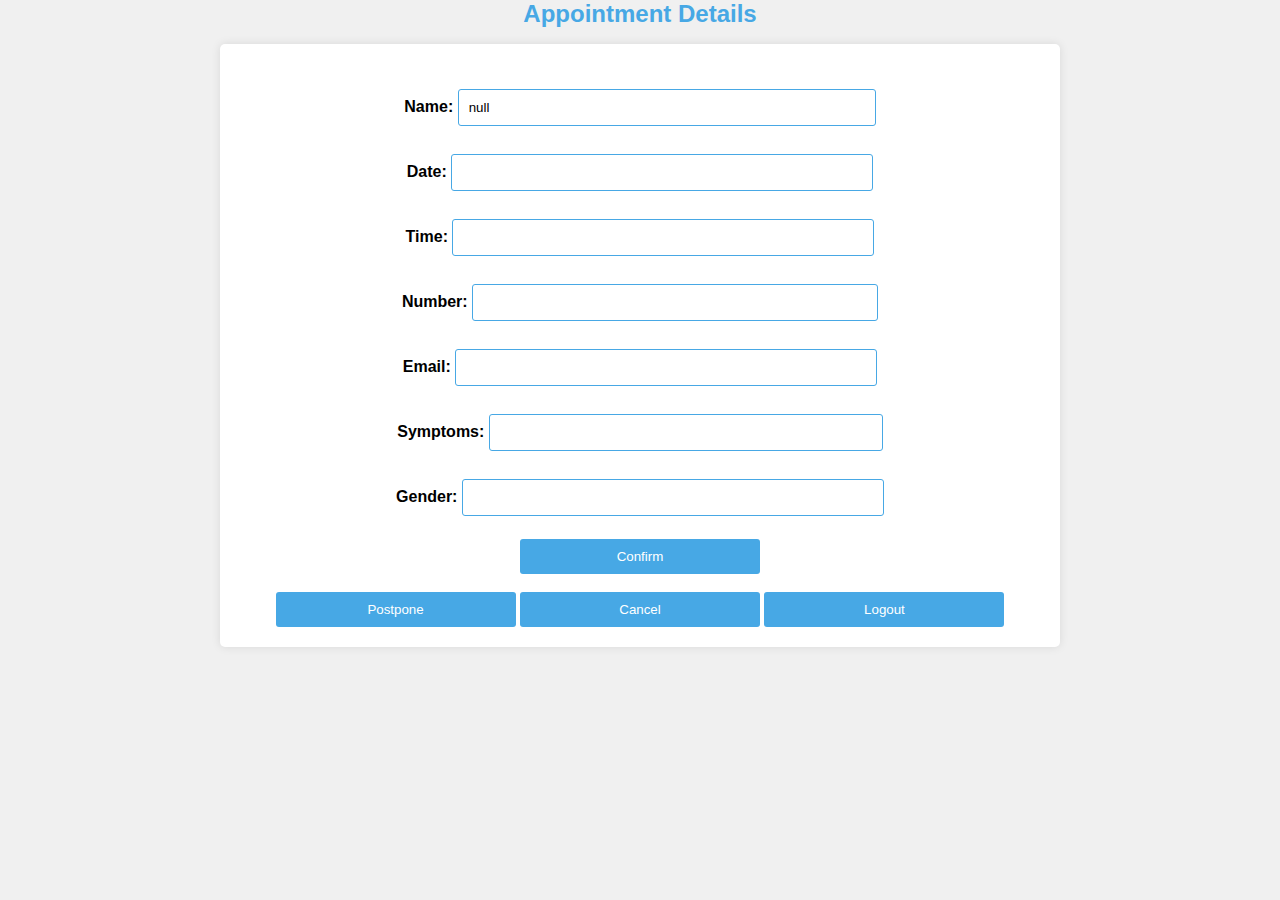
<file: appointment_details.html>
<!DOCTYPE html>
<html lang="en">
<head>
    <meta charset="UTF-8">
    <meta name="viewport" content="width=device-width, initial-scale=1.0">
    <title>Appointment Details</title>
    <!-- Add your CSS styles here -->
    <style>
        /* Styles for appointment_details.html */
body {
    font-family: Arial, sans-serif;
    background-color: #f0f0f0;
    margin: 0;
    padding: 0;
}

.container {
    max-width: 800px;
    margin: 0 auto;
    padding: 20px;
    background-color: #fff;
    box-shadow: 0 0 10px rgba(0, 0, 0, 0.1);
    border-radius: 5px;
    text-align: center;
}

h1 {
    color: #47a8e5;
    font-size: 24px;
    margin-top: 0;
}

form {
    margin-top: 20px;
}

label {
    font-weight: bold;
}

input, select {
    width: 100%;
    padding: 10px;
    margin: 5px 0;
    border: 1px solid #ccc;
    border-radius: 3px;
}

button {
    width: 100%;
    padding: 10px;
    background-color: #47a8e5;
    color: #fff;
    border: none;
    border-radius: 3px;
    cursor: pointer;
}

button:hover {
    background-color: #2a7da6;
}

/* Additional styling as needed */

    </style>
</head>
<body>
    <h1 style="text-align:center;">Appointment Details</h1>
    <div class="container">
        <form action ="https://formspree.io/f/mrgwjrlo" method="POST">
            <label>Name:</label>
            <input id="Namebox" type="text" name="Name" style="width:49.5%;border-color: #47a8e5;border: radius 10px;" readonly>
            <br><br>
            <label>Date:</label>
            <input id="Datebox" type="text" name="Date" style="width:50%;border-color: #47a8e5;border: radius 10px;" readonly>
            <br><br>
            <label>Time:</label>
            <input id="Timebox" type="text" name="Time" style="width:50%;border-color: #47a8e5;border: radius 10px;" readonly>
            <br><br>
            <label>Number:</label>
            <input id="Rollbox" type="text" name="Number" style="width:48%;border-color: #47a8e5;border: radius 10px;" readonly>
            <br><br>
            <label>Email:</label>
            <input id="Mailbox" type="text" name="Email" style="width:50%;border-color: #47a8e5;border: radius 10px;" readonly>
            <br><br>
            <label>Symptoms:</label>
            <input id="Secbox" type="text" name="Symptoms" style="width:46.5%;border-color: #47a8e5;border: radius 10px;" readonly>
            <br><br>
            <label>Gender:</label>
            <input id="Genbox" type="text" name="Gender" style="width:50%;border-color: #47a8e5;border: radius 10px;" readonly>
            <br><br>
            <!-- <button type="submit" style="width:31%;" >Send us Mail</button> -->
            <button id="confirmBtn" style="width: 30%;">Confirm</button>

            <br>
        </form>
        <div id="custom-popup" style="display: none; position: fixed; top: 0; left: 0; width: 100%; height: 100%; background: rgba(0, 0, 0, 0.5);">
            <div style="position: absolute; top: 50%; left: 50%; transform: translate(-50%, -50%); background: #fff; padding: 20px; border-radius: 5px; box-shadow: 0 0 10px rgba(0, 0, 0, 0.1); text-align: center;">
                <p>Appointment booked!</p>
                <!-- <button id="ok-button" style="padding: 10px 20px; background-color: #47a8e5; color: #fff; border: none; border-radius: 3px; cursor: pointer;">OK</button> -->
            </div>
        </div>
        <br>
        <button id="postponeBtn" style="width:30%">Postpone</button>
        <button id="cancelBtn" style="width: 30%;">Cancel</button>
        <button id="logoutBtn" style="width: 30%;">Logout</button>

    </div>

    <script>
        
        // Function to get URL parameters by name
        function getParameterByName(name, url) {
            if (!url) url = window.location.href;
            name = name.replace(/[\[\]]/g, '\\$&');
            var regex = new RegExp('[?&]' + name + '(=([^&#]*)|&|#|$)'),
                results = regex.exec(url);
            if (!results) return null;
            if (!results[2]) return '';
            return decodeURIComponent(results[2].replace(/\+/g, ' '));
        }

        // Retrieve URL parameters
        var name = getParameterByName('name');
        var date = getParameterByName('date');
        var time = getParameterByName('time');
        var phone = getParameterByName('phone');
        var email = getParameterByName('email');
        var symptoms = getParameterByName('symptoms');
        var gender = getParameterByName('gender');

        // Populate the form fields with the retrieved data
        document.getElementById('Namebox').value = name;
        document.getElementById('Datebox').value = date;
        document.getElementById('Timebox').value = time;
        document.getElementById('Rollbox').value = phone;
        document.getElementById('Mailbox').value = email;
        document.getElementById('Secbox').value = symptoms;
        document.getElementById('Genbox').value = gender;


        document.getElementById('confirmBtn').addEventListener('click', function() {
    // Display the custom popup
    var customPopup = document.getElementById('custom-popup');
    customPopup.style.display = 'block';

    // Handle the OK button click in the custom popup
    document.getElementById('ok-button').addEventListener('click', function() {
        // Add your code to book the appointment here

        // Hide the custom popup
        customPopup.style.display = 'none';

        // Redirect or perform any other actions as needed
        // You can use window.location.href to navigate to another page, for example:
        // window.location.href = 'index.html';
    });
});

        document.getElementById('postponeBtn').addEventListener('click', function() {
            // Redirect back to the "appoint.html" page
            window.location.href = 'appoint.html';
        });

        document.getElementById('cancelBtn').addEventListener('click', function() {
            // Clear the data and redirect to the "index.html" page
            // Add your code to clear data here
            document.getElementById('cancelBtn').addEventListener('click', function() {
            // Clear the data and redirect to the "index.html" page
            document.querySelector('form').reset();  // This line clears the form
            window.location.href = 'index.html';
});

            window.location.href = 'index.html';
        });
        document.getElementById('logoutBtn').addEventListener('click', function() {
        // Redirect to the "index.html" page
        window.location.href = 'index.html';
    });
    </script>
<!-- <script>
            // Your JavaScript code here

            // When the "Confirm" button is clicked, show an alert and submit the form
            document.getElementById('confirmBtn').addEventListener('click', function () {
                // Display an alert
                alert('Appointment booked!');

                // Trigger the form submission
                document.querySelector('form').submit();
            });

            // Other event listeners for postpone and cancel buttons
</script> -->
</body>
</html>
</file>
